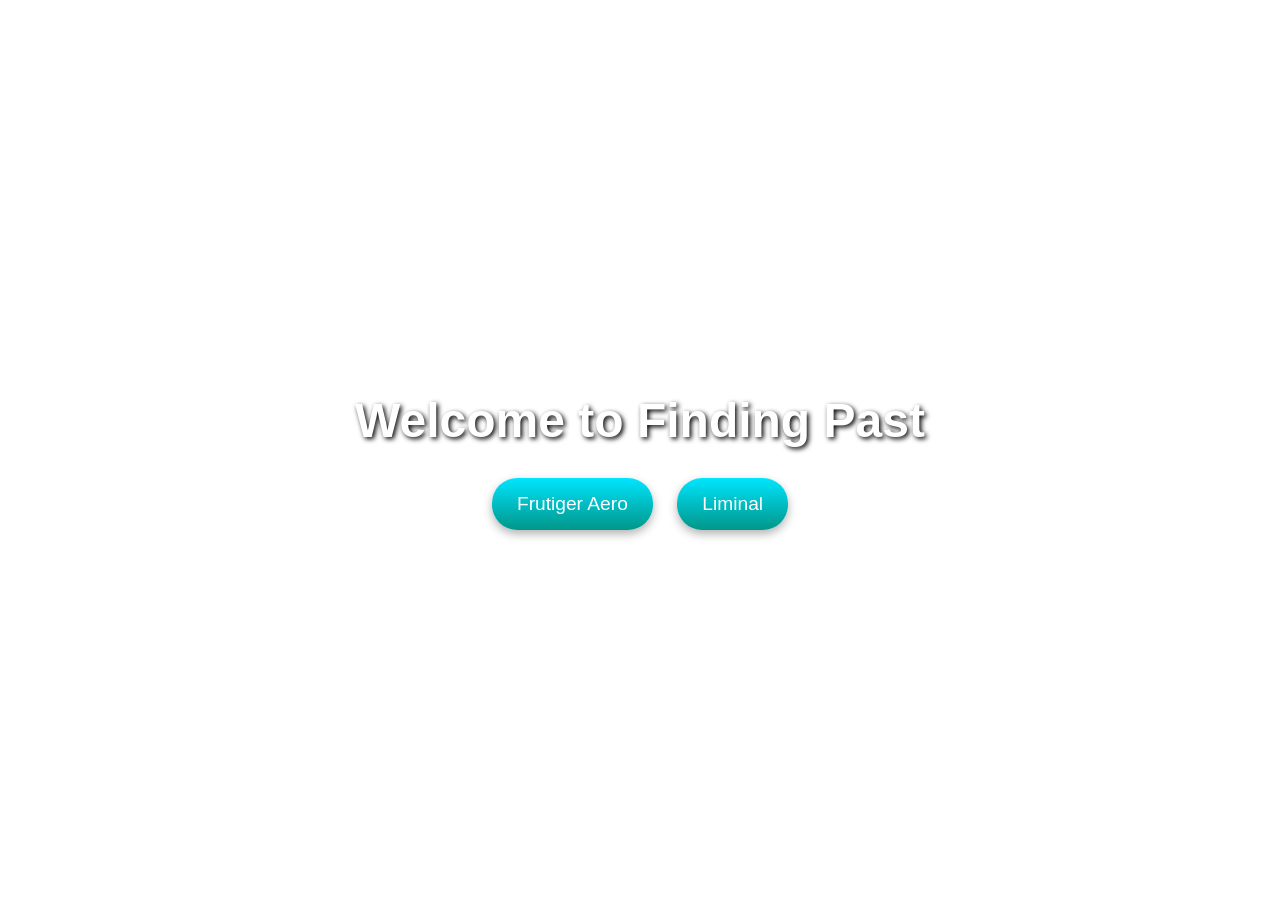
<file: index.html>
<!DOCTYPE html>
<html>
<head>
  <link rel="icon" href="indexIcon.ico" type="image/x-icon">
  <title>Finding Past</title>
  <style>
    body {
      margin: 0;
      font-family: Segoe UI, Tahoma, Geneva, Verdana, sans-serif;
      display: flex;
      flex-direction: column;
      align-items: center;
      justify-content: center;
      height: 100vh;
      background-size: cover;
      background-position: center;
      background-repeat: no-repeat;
    }

    h1 {
      font-size: 3em;
      color: white;
      text-shadow: 2px 2px 5px #000;
      margin-bottom: 20px;
    }

    .buttons a {
      display: inline-block;
      text-decoration: none;
      font-size: 1.2em;
      color: white;
      background: linear-gradient(180deg, #00e5ff, #009688); /* Light top → dark bottom */
      padding: 15px 25px;
      margin: 10px;
      border-radius: 25px;
      box-shadow: 0 4px 10px rgba(0,0,0,0.3);
      transition: transform 0.2s;
    }

    .buttons a:hover {
      transform: scale(1.1);
    }
  </style>
</head>
<body>
  <h1>Welcome to Finding Past</h1>
  <div class="buttons">
    <a href="frutigeraero/">Frutiger Aero</a>
    <a href="liminal/">Liminal</a>
  </div>

  <script>
    const backgrounds = [
      'https://i.ibb.co/Zp9VXxDC/home-Index-BG1.jpg',
      'https://i.ibb.co/sYHd1ty/home-Index-BG2.jpg',
      'https://i.ibb.co/TxMgBGTv/home-Index-BG3.png'
    ];

    const CACHE_KEY = 'fp_background';
    const CACHE_TIME_KEY = 'fp_background_time';
    const TWELVE_HOURS_MS = 12 * 60 * 60 * 1000;

    const now = Date.now();
    const lastPick = localStorage.getItem(CACHE_TIME_KEY);
    const storedBg = localStorage.getItem(CACHE_KEY);

    let chosenBg = storedBg;

    if (!storedBg || !lastPick || (now - parseInt(lastPick)) > TWELVE_HOURS_MS) {
      chosenBg = backgrounds[Math.floor(Math.random() * backgrounds.length)];
      localStorage.setItem(CACHE_KEY, chosenBg);
      localStorage.setItem(CACHE_TIME_KEY, now.toString());
    }

    document.body.style.backgroundImage = `url('${chosenBg}')`;
  </script>
</body>
</html>
</file>
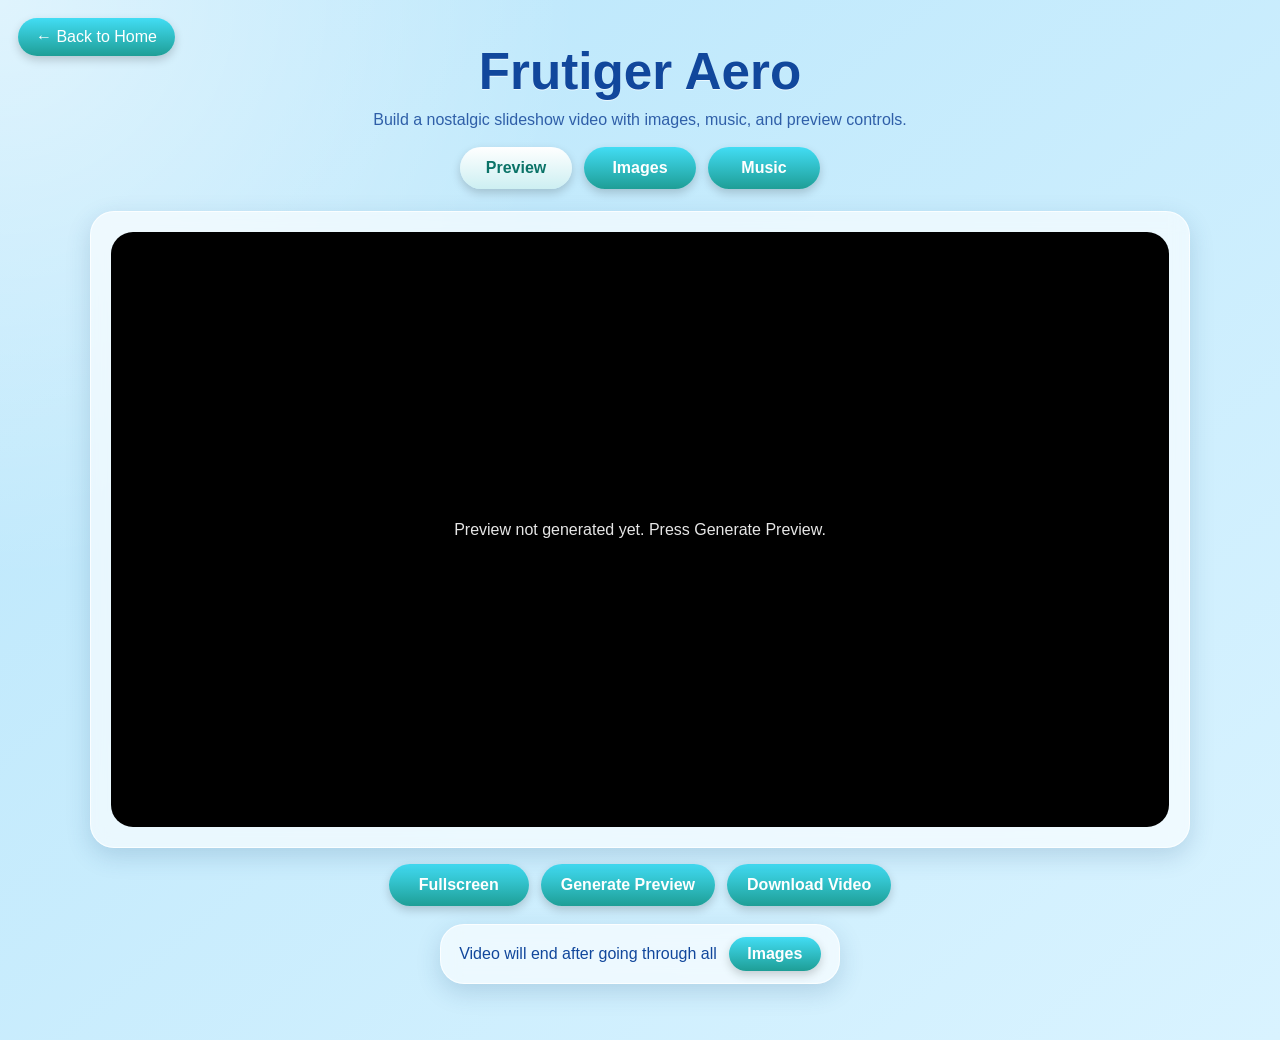
<file: frutigeraero/index.html>
<!DOCTYPE html>
<html lang="en">
<head>
  <meta charset="UTF-8">
  <meta name="viewport" content="width=device-width, initial-scale=1.0">
  <title>Frutiger Aero | Finding Past</title>
  <link rel="icon" href="../indexIcon.ico" type="image/x-icon">
  <link rel="stylesheet" href="./styles.css">
</head>
<body>
  <a class="home-link" href="../">← Back to Home</a>

  <div class="page-shell">
    <header class="page-header">
      <h1>Frutiger Aero</h1>
      <p class="page-subtitle">Build a nostalgic slideshow video with images, music, and preview controls.</p>
    </header>

    <nav class="tabs" aria-label="Frutiger Aero sections">
      <button type="button" class="tab-button active" data-tab="preview">Preview</button>
      <button type="button" class="tab-button" data-tab="images">Images</button>
      <button type="button" class="tab-button" data-tab="music">Music</button>
    </nav>

    <main class="page-content">
      <section id="preview" class="tab-panel active">
        <div class="stage-card">
          <div id="previewContainer" class="preview-stage">
            <video
              id="previewVideo"
              class="preview-video hidden"
              controls
              playsinline
              preload="metadata"
            ></video>

            <div id="previewEmptyState" class="stage-empty">
              Preview not generated yet. Press Generate Preview.
            </div>
          </div>
        </div>

        <div class="controls-row">
          <button type="button" id="fullscreenButton">Fullscreen</button>
          <button type="button" id="previewControl">Generate Preview</button>
          <button type="button" id="downloadButton">Download Video</button>
        </div>

        <div class="inline-card control-chip-row">
          <span>Video will end after going through all</span>
          <button type="button" id="endConditionToggle">Images</button>
        </div>
      </section>

      <section id="images" class="tab-panel">
        <div class="stage-card image-stage-card">
          <div class="image-square-wrapper">
            <img id="imageSlide" class="slideshow-media hidden" alt="Current image selection">
            <div id="imageEmptyState" class="stage-empty">
              No images loaded yet.
            </div>
          </div>
        </div>

        <div class="controls-row">
          <button type="button" id="prevImageButton">Previous</button>
          <button type="button" id="nextImageButton">Next</button>
        </div>

        <div class="slider-block">
          <label for="intervalSlider">Image Change Interval (seconds):</label>
          <input type="range" id="intervalSlider" min="1" max="20" value="5">
          <div id="intervalValue">5 seconds</div>
        </div>

        <div class="inline-card control-chip-row">
          <span>Fade in image at the beginning?</span>
          <button type="button" id="imageFadeInToggle">No</button>
        </div>

        <div class="inline-card control-chip-row">
          <span>Fade out image at the end?</span>
          <button type="button" id="imageFadeOutToggle">No</button>
        </div>

        <div class="slider-block">
          <label for="imageFadeDurationSlider">Image Fade Duration (seconds):</label>
          <input type="range" id="imageFadeDurationSlider" min="0.1" max="5" step="0.1" value="0.6">
          <div id="imageFadeDurationValue">0.6 seconds</div>
        </div>

        <div class="list-card">
          <div id="imageItemsContainer" class="media-list"></div>

          <button type="button" class="import-button" id="imageImportButton">
            Import Images
          </button>

          <input
            type="file"
            id="imageFileInput"
            accept=".jpg,.jpeg,.png,.gif,.webp"
            multiple
            hidden
          >
        </div>

        <div id="imageUndoNotification" class="undo-notification" aria-live="polite">
          <span id="imageUndoMessage"></span>
          <button type="button" id="imageUndoButton">Undo</button>
        </div>
      </section>

      <section id="music" class="tab-panel">
        <div class="inline-card control-chip-row">
          <span>Fade in music at the beginning?</span>
          <button type="button" id="musicFadeInToggle">No</button>
        </div>

        <div class="inline-card control-chip-row">
          <span>Fade out music at the end?</span>
          <button type="button" id="musicFadeOutToggle">No</button>
        </div>

        <div class="slider-block">
          <label for="musicFadeDurationSlider">Music Fade Duration (seconds):</label>
          <input type="range" id="musicFadeDurationSlider" min="0.1" max="5" step="0.1" value="1.3">
          <div id="musicFadeDurationValue">1.3 seconds</div>
        </div>

        <div class="list-card">
          <div id="songItemsContainer" class="media-list"></div>

          <button type="button" class="import-button" id="songImportButton">
            Import Songs
          </button>

          <input
            type="file"
            id="songFileInput"
            accept=".mp3,.wav,.ogg,.m4a,.aac"
            multiple
            hidden
          >
        </div>

        <div id="songUndoNotification" class="undo-notification" aria-live="polite">
          <span id="songUndoMessage"></span>
          <button type="button" id="songUndoButton">Undo</button>
        </div>
      </section>
    </main>
  </div>

  <script src="./app.js"></script>
</body>
</html>
</file>
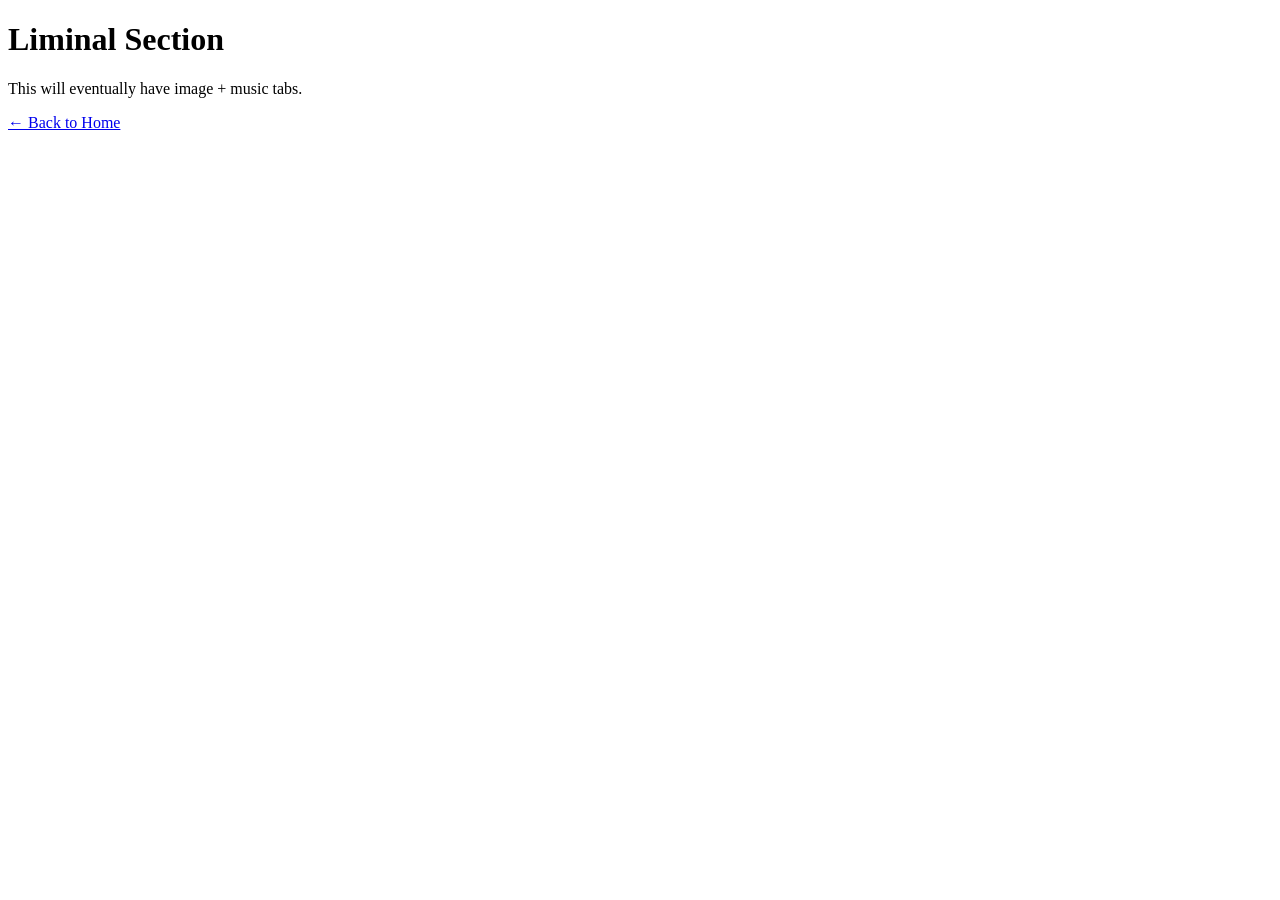
<file: liminal/index.html>
<!DOCTYPE html>
<html>
<head>
  <title>Liminal</title>
</head>
<body>
  <h1>Liminal Section</h1>
  <p>This will eventually have image + music tabs.</p>
  <a href="../">← Back to Home</a>
</body>
</html>
</file>
<file: frutigeraero/styles.css>
:root {
  --bg-top: #b9e6fb;
  --bg-bottom: #d9f3ff;
  --text-main: #11479c;
  --text-soft: #2f5fa8;
  --card-bg: rgba(255, 255, 255, 0.62);
  --card-border: rgba(255, 255, 255, 0.75);
  --shadow-soft: 0 8px 24px rgba(30, 80, 120, 0.18);
  --shadow-button: 0 4px 10px rgba(0, 0, 0, 0.18);
  --button-top: #42ddf4;
  --button-bottom: #1e9e96;
  --button-active-top: #ffffff;
  --button-active-bottom: #cdeff2;
  --button-active-text: #0b7368;
  --danger: #d62839;
  --danger-hover: #b91f2f;
  --surface: rgba(255, 255, 255, 0.72);
  --surface-strong: rgba(255, 255, 255, 0.86);
  --black: #000000;
}

* {
  box-sizing: border-box;
}

html,
body {
  min-height: 100%;
}

body {
  margin: 0;
  font-family: "Segoe UI", Tahoma, Geneva, Verdana, sans-serif;
  color: var(--text-main);
  background:
    radial-gradient(circle at top left, rgba(255, 255, 255, 0.55), transparent 35%),
    linear-gradient(to bottom right, var(--bg-top), var(--bg-bottom));
}

button,
input,
label {
  font: inherit;
}

button {
  border: none;
  cursor: pointer;
}

.home-link {
  position: fixed;
  top: 18px;
  left: 18px;
  z-index: 20;
  display: inline-flex;
  align-items: center;
  text-decoration: none;
  color: white;
  padding: 10px 18px;
  border-radius: 999px;
  background: linear-gradient(180deg, #42ddf4, #1e9e96);
  box-shadow: var(--shadow-button);
  transition: transform 0.18s ease, box-shadow 0.18s ease;
}

.home-link:hover {
  transform: translateY(-1px);
}

.page-shell {
  width: min(1100px, calc(100% - 32px));
  margin: 0 auto;
  padding: 42px 0 56px;
}

.page-header {
  text-align: center;
  margin-bottom: 18px;
}

.page-header h1 {
  margin: 0;
  font-size: clamp(2.2rem, 4vw, 3.2rem);
  color: var(--text-main);
  text-shadow: 0 1px 0 rgba(255, 255, 255, 0.65);
}

.page-subtitle {
  margin: 10px auto 0;
  max-width: 760px;
  color: var(--text-soft);
  font-size: 1rem;
}

.tabs {
  display: flex;
  justify-content: center;
  gap: 12px;
  flex-wrap: wrap;
  margin-bottom: 22px;
}

.tab-button,
.controls-row button,
.control-chip-row button,
.import-button,
.move-button,
.delete-button,
.undo-notification button {
  border-radius: 999px;
  font-weight: 700;
  color: white;
  background: linear-gradient(180deg, #42ddf4, #1e9e96);
  box-shadow: var(--shadow-button);
  transition: transform 0.18s ease, filter 0.18s ease, box-shadow 0.18s ease;
}

.tab-button {
  padding: 12px 22px;
  min-width: 112px;
}

.tab-button:hover,
.controls-row button:hover,
.control-chip-row button:hover,
.import-button:hover,
.move-button:hover:not(:disabled),
.undo-notification button:hover {
  transform: translateY(-1px);
  filter: brightness(1.02);
}

.tab-button.active {
  background: linear-gradient(180deg, var(--button-active-top), var(--button-active-bottom));
  color: var(--button-active-text);
}

.page-content {
  width: 100%;
}

.tab-panel {
  display: none;
}

.tab-panel.active {
  display: block;
}

.stage-card,
.list-card,
.inline-card {
  background: var(--card-bg);
  border: 1px solid var(--card-border);
  border-radius: 24px;
  box-shadow: var(--shadow-soft);
  backdrop-filter: blur(9px);
}

.stage-card {
  padding: 20px;
}

.image-stage-card {
  margin-bottom: 16px;
}

.preview-stage {
  width: 100%;
  aspect-ratio: 16 / 9;
  background: var(--black);
  border-radius: 22px;
  overflow: hidden;
  position: relative;
  display: grid;
  place-items: center;
}

.preview-stage:fullscreen {
  border-radius: 0;
}

.preview-video {
  width: 100%;
  height: 100%;
  object-fit: contain;
  background: #000;
  display: block;
}

.image-square-wrapper {
  width: min(420px, 100%);
  aspect-ratio: 1 / 1;
  margin: 0 auto;
  display: grid;
  place-items: center;
  position: relative;
  background: linear-gradient(180deg, rgba(255,255,255,0.22), rgba(255,255,255,0.06));
  border-radius: 20px;
}

.slideshow-media {
  width: 100%;
  height: 100%;
  object-fit: contain;
  border-radius: 18px;
  box-shadow: 0 8px 18px rgba(0, 0, 0, 0.18);
}

.hidden {
  display: none !important;
}

.stage-empty {
  color: rgba(255, 255, 255, 0.9);
  text-align: center;
  padding: 20px;
  max-width: 70%;
  line-height: 1.5;
}

.image-square-wrapper .stage-empty {
  color: var(--text-soft);
  max-width: 85%;
}

.controls-row {
  display: flex;
  justify-content: center;
  gap: 12px;
  flex-wrap: wrap;
  margin-top: 16px;
}

.controls-row button,
.import-button {
  padding: 12px 20px;
  min-width: 140px;
}

.controls-row button:disabled,
.import-button:disabled,
.move-button:disabled,
.delete-button:disabled {
  cursor: not-allowed;
  opacity: 0.56;
  transform: none;
  box-shadow: none;
}

.slider-block {
  margin: 22px auto 0;
  text-align: center;
  max-width: 760px;
}

.slider-block label {
  display: block;
  font-weight: 700;
  margin-bottom: 10px;
}

.slider-block input[type="range"] {
  width: min(720px, 100%);
}

#intervalValue {
  margin-top: 10px;
  color: var(--text-soft);
}

.inline-card {
  width: fit-content;
  max-width: 100%;
  margin: 18px auto 0;
  padding: 12px 18px;
}

.control-chip-row {
  display: flex;
  justify-content: center;
  align-items: center;
  gap: 12px;
  flex-wrap: wrap;
}

.control-chip-row button {
  padding: 8px 18px;
  min-width: 92px;
}

.list-card {
  max-width: 760px;
  margin: 22px auto 0;
  padding: 16px;
}

.media-list {
  display: flex;
  flex-direction: column;
  gap: 12px;
}

.media-item {
  display: grid;
  grid-template-columns: auto auto 1fr auto;
  align-items: center;
  gap: 12px;
  padding: 12px;
  background: linear-gradient(180deg, var(--surface-strong), var(--surface));
  border-radius: 18px;
  box-shadow: 0 3px 12px rgba(30, 80, 120, 0.08);
}

.media-thumb {
  width: 56px;
  height: 56px;
  object-fit: cover;
  border-radius: 10px;
  box-shadow: 0 3px 9px rgba(0, 0, 0, 0.14);
}

.media-title {
  min-width: 0;
  overflow-wrap: anywhere;
  color: var(--text-main);
  font-weight: 600;
}

.item-controls {
  display: flex;
  gap: 6px;
}

.move-button {
  width: 38px;
  height: 38px;
  min-width: 38px;
  padding: 0;
  font-size: 1rem;
}

.delete-button {
  width: 42px;
  height: 42px;
  min-width: 42px;
  padding: 0;
  font-size: 1.35rem;
  background: linear-gradient(180deg, #ffffff, #eceff1);
  color: var(--danger);
  border: 2px solid rgba(17, 71, 156, 0.16);
}

.delete-button:hover:not(:disabled) {
  color: var(--danger-hover);
  transform: translateY(-1px);
}

.media-list-empty {
  text-align: center;
  color: var(--text-soft);
  padding: 18px 14px;
  border-radius: 16px;
  background: linear-gradient(180deg, rgba(255,255,255,0.62), rgba(255,255,255,0.35));
}

.import-button {
  width: 100%;
  margin-top: 16px;
}

.undo-notification {
  position: fixed;
  top: -120px;
  left: 50%;
  transform: translateX(-50%);
  z-index: 30;
  display: flex;
  align-items: center;
  gap: 14px;
  max-width: min(92vw, 640px);
  padding: 14px 18px;
  border-radius: 18px;
  background: linear-gradient(180deg, rgba(45, 45, 45, 0.98), rgba(26, 26, 26, 0.98));
  color: white;
  box-shadow: 0 14px 28px rgba(0, 0, 0, 0.24);
  transition: top 0.25s ease;
}

.undo-notification.show {
  top: 18px;
}

.undo-notification button {
  padding: 8px 14px;
  min-width: auto;
}

@media (max-width: 840px) {
  .page-shell {
    width: min(100%, calc(100% - 20px));
    padding-top: 76px;
  }

  .home-link {
    top: 12px;
    left: 12px;
  }

  .media-item {
    grid-template-columns: auto 1fr auto;
  }

  .media-thumb {
    grid-column: 2 / 3;
    grid-row: 1 / 2;
    margin-bottom: 6px;
  }

  .item-controls {
    grid-column: 1 / 2;
    grid-row: 1 / 3;
    flex-direction: column;
  }

  .media-title {
    grid-column: 2 / 3;
    grid-row: 2 / 3;
  }

  .delete-button {
    grid-column: 3 / 4;
    grid-row: 1 / 3;
    align-self: center;
  }
}

@media (max-width: 560px) {
  .page-header h1 {
    font-size: 2rem;
  }

  .controls-row button,
  .tab-button,
  .import-button {
    width: 100%;
  }

  .control-chip-row {
    flex-direction: column;
  }

  .undo-notification {
    width: calc(100% - 20px);
  }
}
</file>
